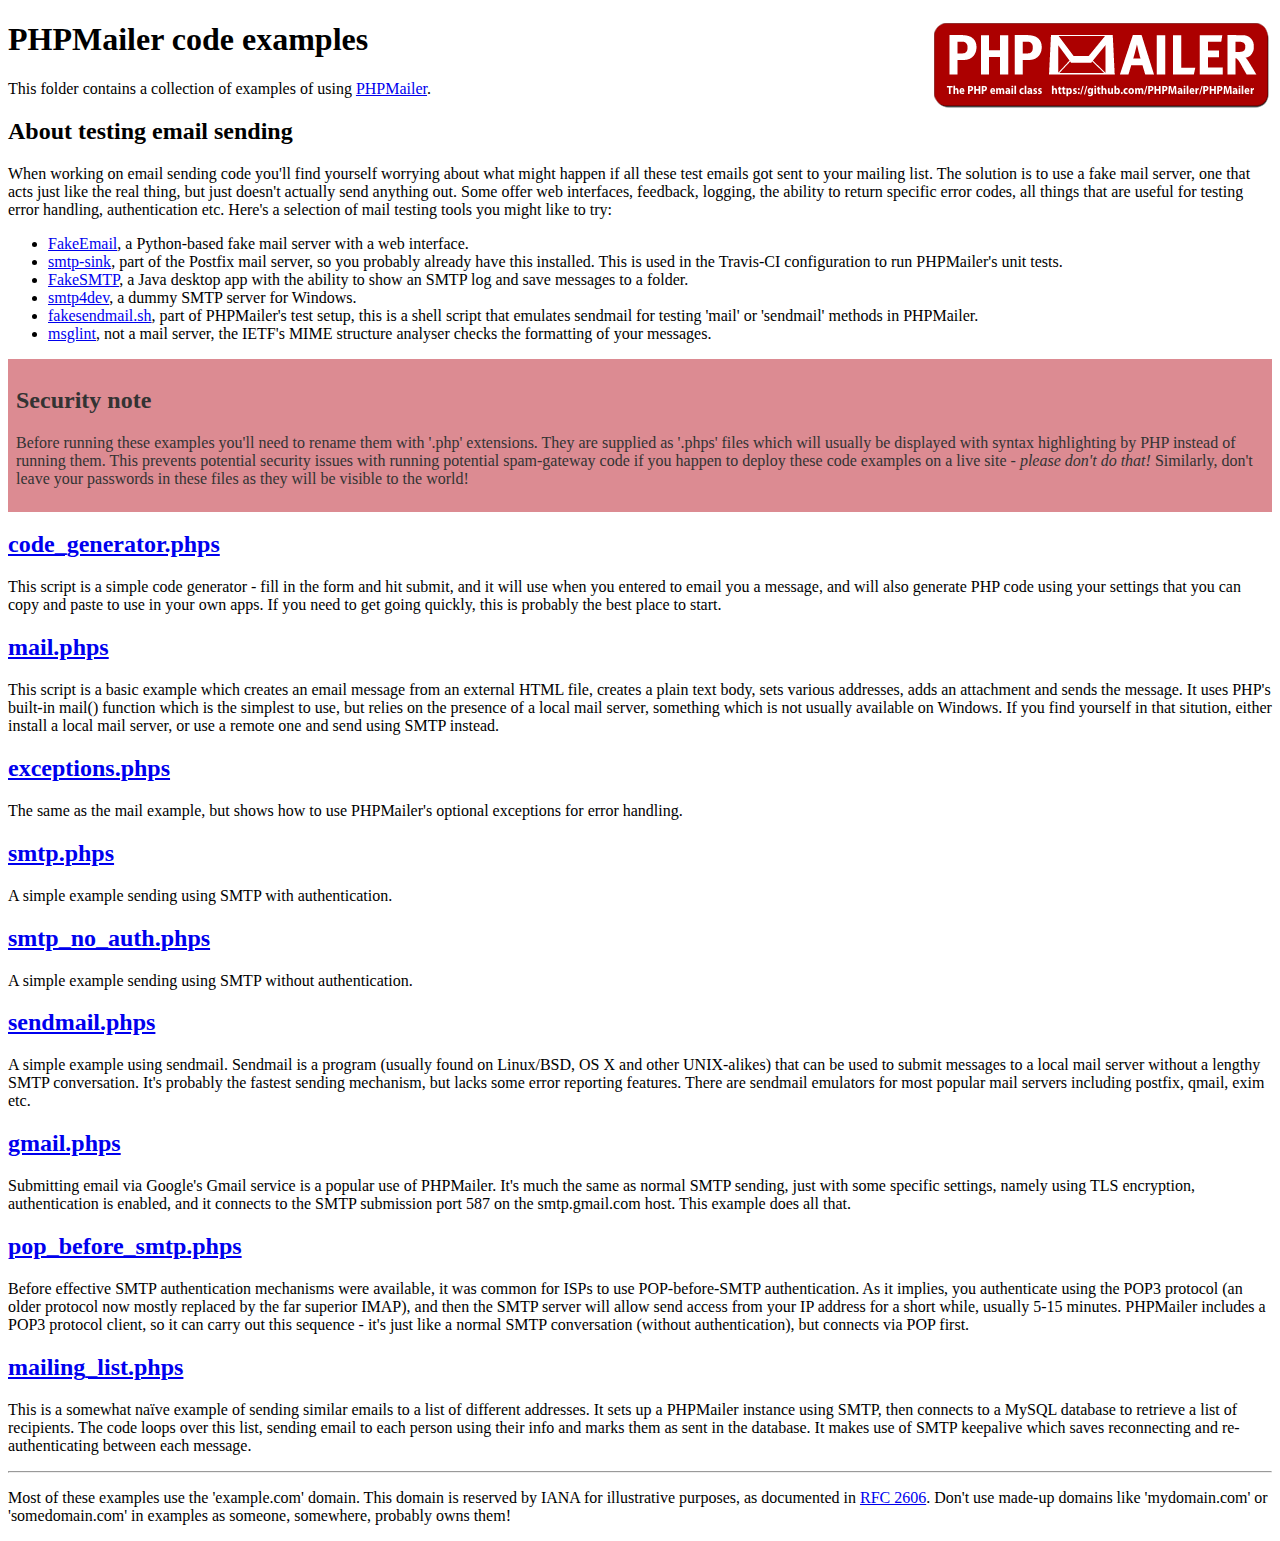
<file: includes/phpmailer/examples/index.html>
<!DOCTYPE html>
<html>
<head>
	<meta http-equiv="Content-Type" content="text/html; charset=utf-8" />
	<title>PHPMailer Examples</title>
</head>
<body>
<h1>PHPMailer code examples<a href="https://github.com/PHPMailer/PHPMailer"><img src="images/phpmailer.png" style="float:right; border:0;" alt="PHPMailer logo"></a></h1>
<p>This folder contains a collection of examples of using <a href="https://github.com/PHPMailer/PHPMailer">PHPMailer</a>.</p>
<h2>About testing email sending</h2>
<p>When working on email sending code you'll find yourself worrying about what might happen if all these test emails got sent to your mailing list. The solution is to use a fake mail server, one that acts just like the real thing, but just doesn't actually send anything out. Some offer web interfaces, feedback, logging, the ability to return specific error codes, all things that are useful for testing error handling, authentication etc. Here's a selection of mail testing tools you might like to try:</p>
<ul>
  <li><a href="https://github.com/isotoma/FakeEmail">FakeEmail</a>, a Python-based fake mail server with a web interface.</li>
  <li><a href="http://www.postfix.org/smtp-sink.1.html">smtp-sink</a>, part of the Postfix mail server, so you probably already have this installed. This is used in the Travis-CI configuration to run PHPMailer's unit tests.</li>
  <li><a href="https://github.com/Nilhcem/FakeSMTP">FakeSMTP</a>, a Java desktop app with the ability to show an SMTP log and save messages to a folder.</li>
  <li><a href="http://smtp4dev.codeplex.com">smtp4dev</a>, a dummy SMTP server for Windows.</li>
  <li><a href="https://github.com/PHPMailer/PHPMailer/blob/master/test/fakesendmail.sh">fakesendmail.sh</a>, part of PHPMailer's test setup, this is a shell script that emulates sendmail for testing 'mail' or 'sendmail' methods in PHPMailer.</li>
  <li><a href="http://tools.ietf.org/tools/msglint/">msglint</a>, not a mail server, the IETF's MIME structure analyser checks the formatting of your messages.</li>
</ul>
<div style="padding: 8px; color: #333333; background-color: #dc8b92">
<h2>Security note</h2>
<p>Before running these examples you'll need to rename them with '.php' extensions. They are supplied as '.phps' files which will usually be displayed with syntax highlighting by PHP instead of running them. This prevents potential security issues with running potential spam-gateway code if you happen to deploy these code examples on a live site - <em>please don't do that!</em> Similarly, don't leave your passwords in these files as they will be visible to the world!</p>
</div>
<h2><a href="code_generator.phps">code_generator.phps</a></h2>
<p>This script is a simple code generator - fill in the form and hit submit, and it will use when you entered to email you a message, and will also generate PHP code using your settings that you can copy and paste to use in your own apps. If you need to get going quickly, this is probably the best place to start.</p>
<h2><a href="mail.phps">mail.phps</a></h2>
<p>This script is a basic example which creates an email message from an external HTML file, creates a plain text body, sets various addresses, adds an attachment and sends the message. It uses PHP's built-in mail() function which is the simplest to use, but relies on the presence of a local mail server, something which is not usually available on Windows. If you find yourself in that sitution, either install a local mail server, or use a remote one and send using SMTP instead.</p>
<h2><a href="exceptions.phps">exceptions.phps</a></h2>
<p>The same as the mail example, but shows how to use PHPMailer's optional exceptions for error handling.</p>
<h2><a href="smtp.phps">smtp.phps</a></h2>
<p>A simple example sending using SMTP with authentication.</p>
<h2><a href="smtp_no_auth.phps">smtp_no_auth.phps</a></h2>
<p>A simple example sending using SMTP without authentication.</p>
<h2><a href="sendmail.phps">sendmail.phps</a></h2>
<p>A simple example using sendmail. Sendmail is a program (usually found on Linux/BSD, OS X and other UNIX-alikes) that can be used to submit messages to a local mail server without a lengthy SMTP conversation. It's probably the fastest sending mechanism, but lacks some error reporting features. There are sendmail emulators for most popular mail servers including postfix, qmail, exim etc.</p>
<h2><a href="gmail.phps">gmail.phps</a></h2>
<p>Submitting email via Google's Gmail service is a popular use of PHPMailer. It's much the same as normal SMTP sending, just with some specific settings, namely using TLS encryption, authentication is enabled, and it connects to the SMTP submission port 587 on the smtp.gmail.com host. This example does all that.</p>
<h2><a href="pop_before_smtp.phps">pop_before_smtp.phps</a></h2>
<p>Before effective SMTP authentication mechanisms were available, it was common for ISPs to use POP-before-SMTP authentication. As it implies, you authenticate using the POP3 protocol (an older protocol now mostly replaced by the far superior IMAP), and then the SMTP server will allow send access from your IP address for a short while, usually 5-15 minutes. PHPMailer includes a POP3 protocol client, so it can carry out this sequence - it's just like a normal SMTP conversation (without authentication), but connects via POP first.</p>
<h2><a href="mailing_list.phps">mailing_list.phps</a></h2>
<p>This is a somewhat naïve example of sending similar emails to a list of different addresses. It sets up a PHPMailer instance using SMTP, then connects to a MySQL database to retrieve a list of recipients. The code loops over this list, sending email to each person using their info and marks them as sent in the database. It makes use of SMTP keepalive which saves reconnecting and re-authenticating between each message.</p>
<hr>
<p>Most of these examples use the 'example.com' domain. This domain is reserved by IANA for illustrative purposes, as documented in <a href="http://tools.ietf.org/html/rfc2606">RFC 2606</a>. Don't use made-up domains like 'mydomain.com' or 'somedomain.com' in examples as someone, somewhere, probably owns them!</p>
</body>
</html>
</file>
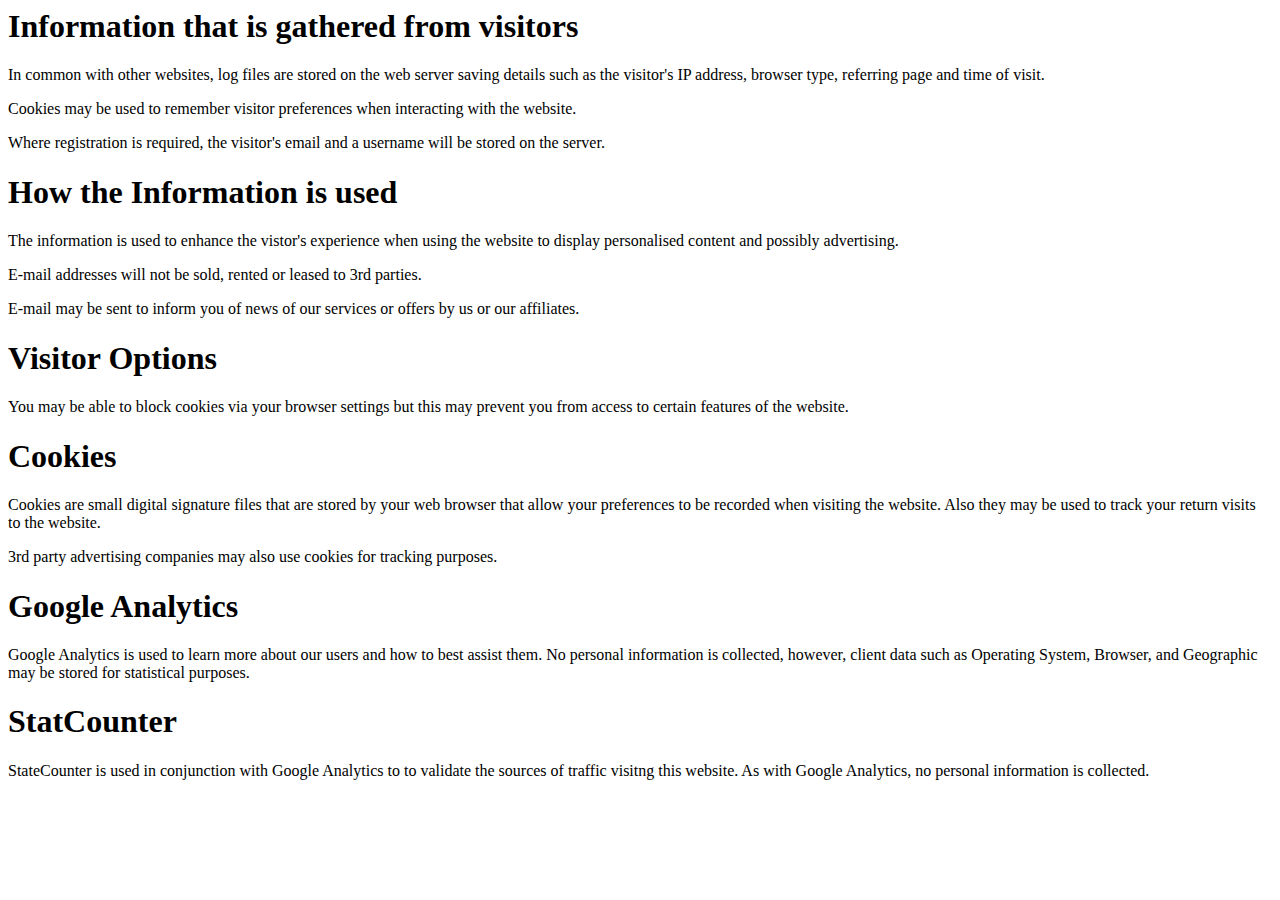
<file: privacy.html>
<html>
    <head>
        <title>InstaSynch Privacy Policy</title>
    </head>
    <body>
        <h1>Information that is gathered from visitors</h1>
        <p>
            In common with other websites, log files are stored on the web server saving details such as the visitor's IP address, browser type, referring page and time of visit.
        </p>
        <p>
            Cookies may be used to remember visitor preferences when interacting with the website.
        </p>
        <p>
            Where registration is required, the visitor's email and a username will be stored on the server.
        </p>
        <h1>
            How the Information is used
        </h1>
        <p>
            The information is used to enhance the vistor's experience when using the website to display personalised content and possibly advertising.
        </p>
            E-mail addresses will not be sold, rented or leased to 3rd parties.
        <p>
            E-mail may be sent to inform you of news of our services or offers by us or our affiliates.
        </p>
        <h1>
            Visitor Options
        </h1>
        <p>
            You may be able to block cookies via your browser settings but this may prevent you from access to certain features of the website.
        </p>
        <h1>
            Cookies
        </h1>
        <p>
            Cookies are small digital signature files that are stored by your web browser that allow your preferences to be recorded when visiting the website. Also they may be used to track your return visits to the website.
        </p>
        <p>
            3rd party advertising companies may also use cookies for tracking purposes.
        </p>
        <h1> 
            Google Analytics
        </h1>
        <p>
            Google Analytics is used to learn more about our users and how to best assist them. No personal information is collected, 
            however, client data such as Operating System, Browser, and Geographic may be stored for statistical purposes.
        </p>
	<h1> StatCounter </h1>
	<p>
		StateCounter is used in conjunction with Google Analytics to to validate the sources of traffic visitng this website. As with Google Analytics, no personal information is collected.
	</p>
    </body>
</html>
</file>
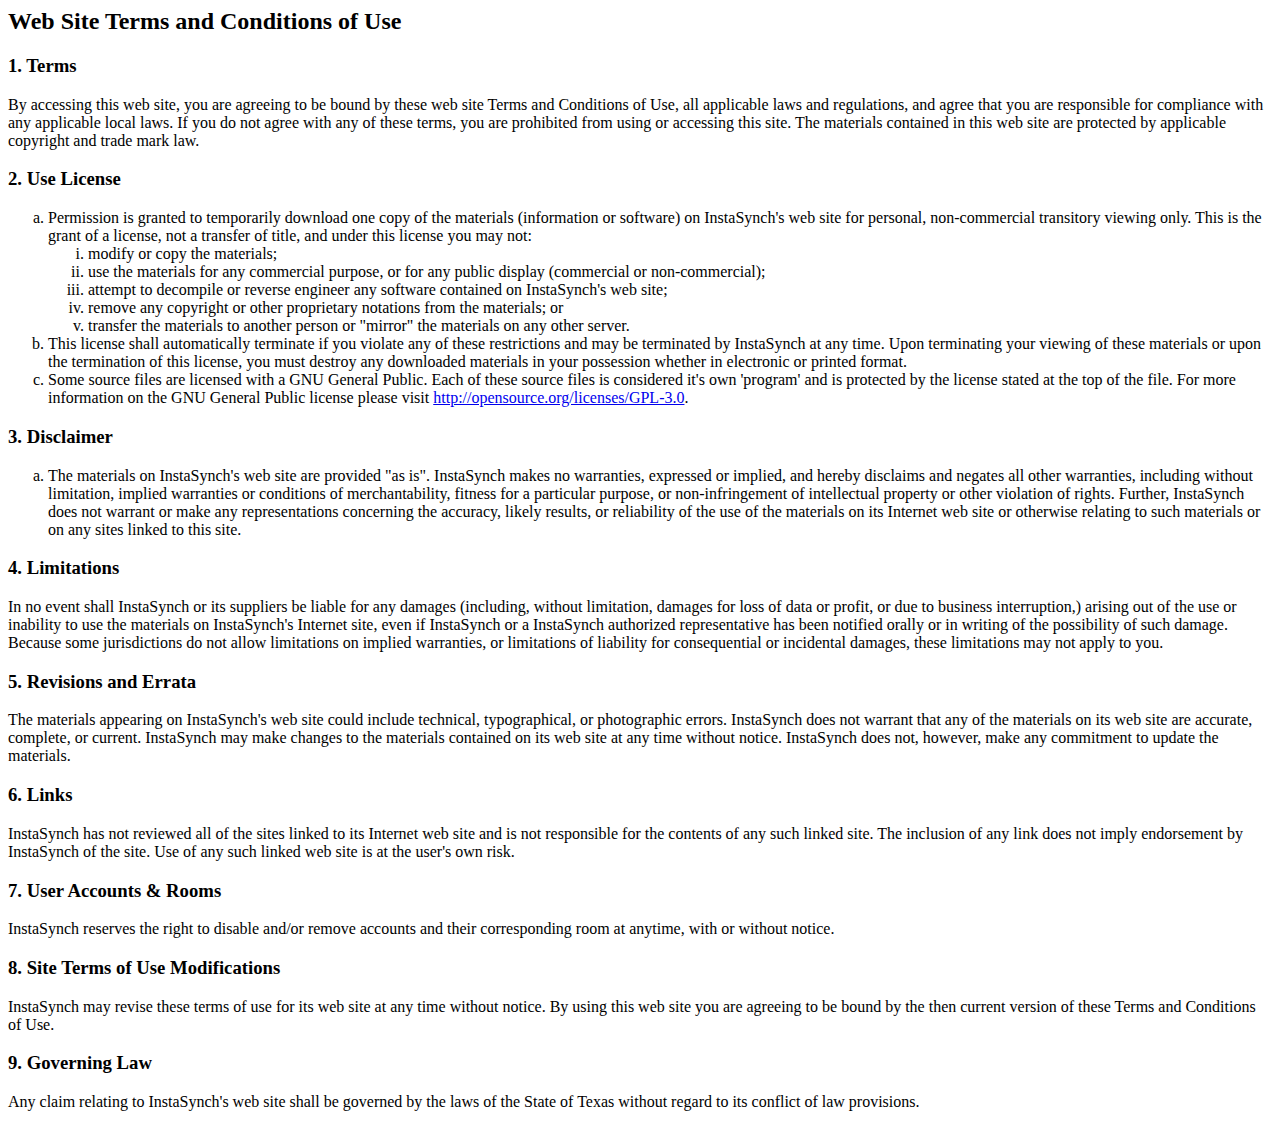
<file: tos.html>
<html>
    <head>
        <title>InstaSynch Terms Of Service</title>
    </head>
    <body>
        <h2>
                Web Site Terms and Conditions of Use
        </h2>

        <h3>
                1. Terms
        </h3>

        <p>
                By accessing this web site, you are agreeing to be bound by these 
                web site Terms and Conditions of Use, all applicable laws and regulations, 
                and agree that you are responsible for compliance with any applicable local 
                laws. If you do not agree with any of these terms, you are prohibited from 
                using or accessing this site. The materials contained in this web site are 
                protected by applicable copyright and trade mark law.
        </p>

        <h3>
                2. Use License
        </h3>

        <ol type="a">
                <li>
                        Permission is granted to temporarily download one copy of the materials 
                        (information or software) on InstaSynch's web site for personal, 
                        non-commercial transitory viewing only. This is the grant of a license, 
                        not a transfer of title, and under this license you may not:

                        <ol type="i">
                                <li>modify or copy the materials;</li>
                                <li>use the materials for any commercial purpose, or for any public display (commercial or non-commercial);</li>
                                <li>attempt to decompile or reverse engineer any software contained on InstaSynch's web site;</li>
                                <li>remove any copyright or other proprietary notations from the materials; or</li>
                                <li>transfer the materials to another person or "mirror" the materials on any other server.</li>
                        </ol>
                </li>
                <li>
                        This license shall automatically terminate if you violate any of these restrictions and may be terminated by InstaSynch at any time. Upon terminating your viewing of these materials or upon the termination of this license, you must destroy any downloaded materials in your possession whether in electronic or printed format.
                </li>
                <li>
                    Some source files are licensed with a GNU General Public. Each of these source files is considered it's own 'program' and is protected by the license stated at the top of the file. For more information on the GNU General Public license please visit <a href="http://opensource.org/licenses/GPL-3.0">http://opensource.org/licenses/GPL-3.0</a>.
                </li>
        </ol>

        <h3>
                3. Disclaimer
        </h3>

        <ol type="a">
                <li>
                        The materials on InstaSynch's web site are provided "as is". InstaSynch makes no warranties, expressed or implied, and hereby disclaims and negates all other warranties, including without limitation, implied warranties or conditions of merchantability, fitness for a particular purpose, or non-infringement of intellectual property or other violation of rights. Further, InstaSynch does not warrant or make any representations concerning the accuracy, likely results, or reliability of the use of the materials on its Internet web site or otherwise relating to such materials or on any sites linked to this site.
                </li>
        </ol>

        <h3>
                4. Limitations
        </h3>

        <p>
                In no event shall InstaSynch or its suppliers be liable for any damages (including, without limitation, damages for loss of data or profit, or due to business interruption,) arising out of the use or inability to use the materials on InstaSynch's Internet site, even if InstaSynch or a InstaSynch authorized representative has been notified orally or in writing of the possibility of such damage. Because some jurisdictions do not allow limitations on implied warranties, or limitations of liability for consequential or incidental damages, these limitations may not apply to you.
        </p>

        <h3>
                5. Revisions and Errata
        </h3>

        <p>
                The materials appearing on InstaSynch's web site could include technical, typographical, or photographic errors. InstaSynch does not warrant that any of the materials on its web site are accurate, complete, or current. InstaSynch may make changes to the materials contained on its web site at any time without notice. InstaSynch does not, however, make any commitment to update the materials.
        </p>

        <h3>
                6. Links
        </h3>

        <p>
                InstaSynch has not reviewed all of the sites linked to its Internet web site and is not responsible for the contents of any such linked site. The inclusion of any link does not imply endorsement by InstaSynch of the site. Use of any such linked web site is at the user's own risk.
        </p>
        <h3>
                7. User Accounts & Rooms
        </h3>
        <p>
                InstaSynch reserves the right to disable and/or remove accounts and their corresponding room at anytime, with or without notice.
        </p>
        <h3>
                8. Site Terms of Use Modifications
        </h3>

        <p>
                InstaSynch may revise these terms of use for its web site at any time without notice. By using this web site you are agreeing to be bound by the then current version of these Terms and Conditions of Use.
        </p>

        <h3>
                9. Governing Law
        </h3>

        <p>
                Any claim relating to InstaSynch's web site shall be governed by the laws of the State of Texas without regard to its conflict of law provisions.
        </p>	

			        
    </body>
</html>
</file>
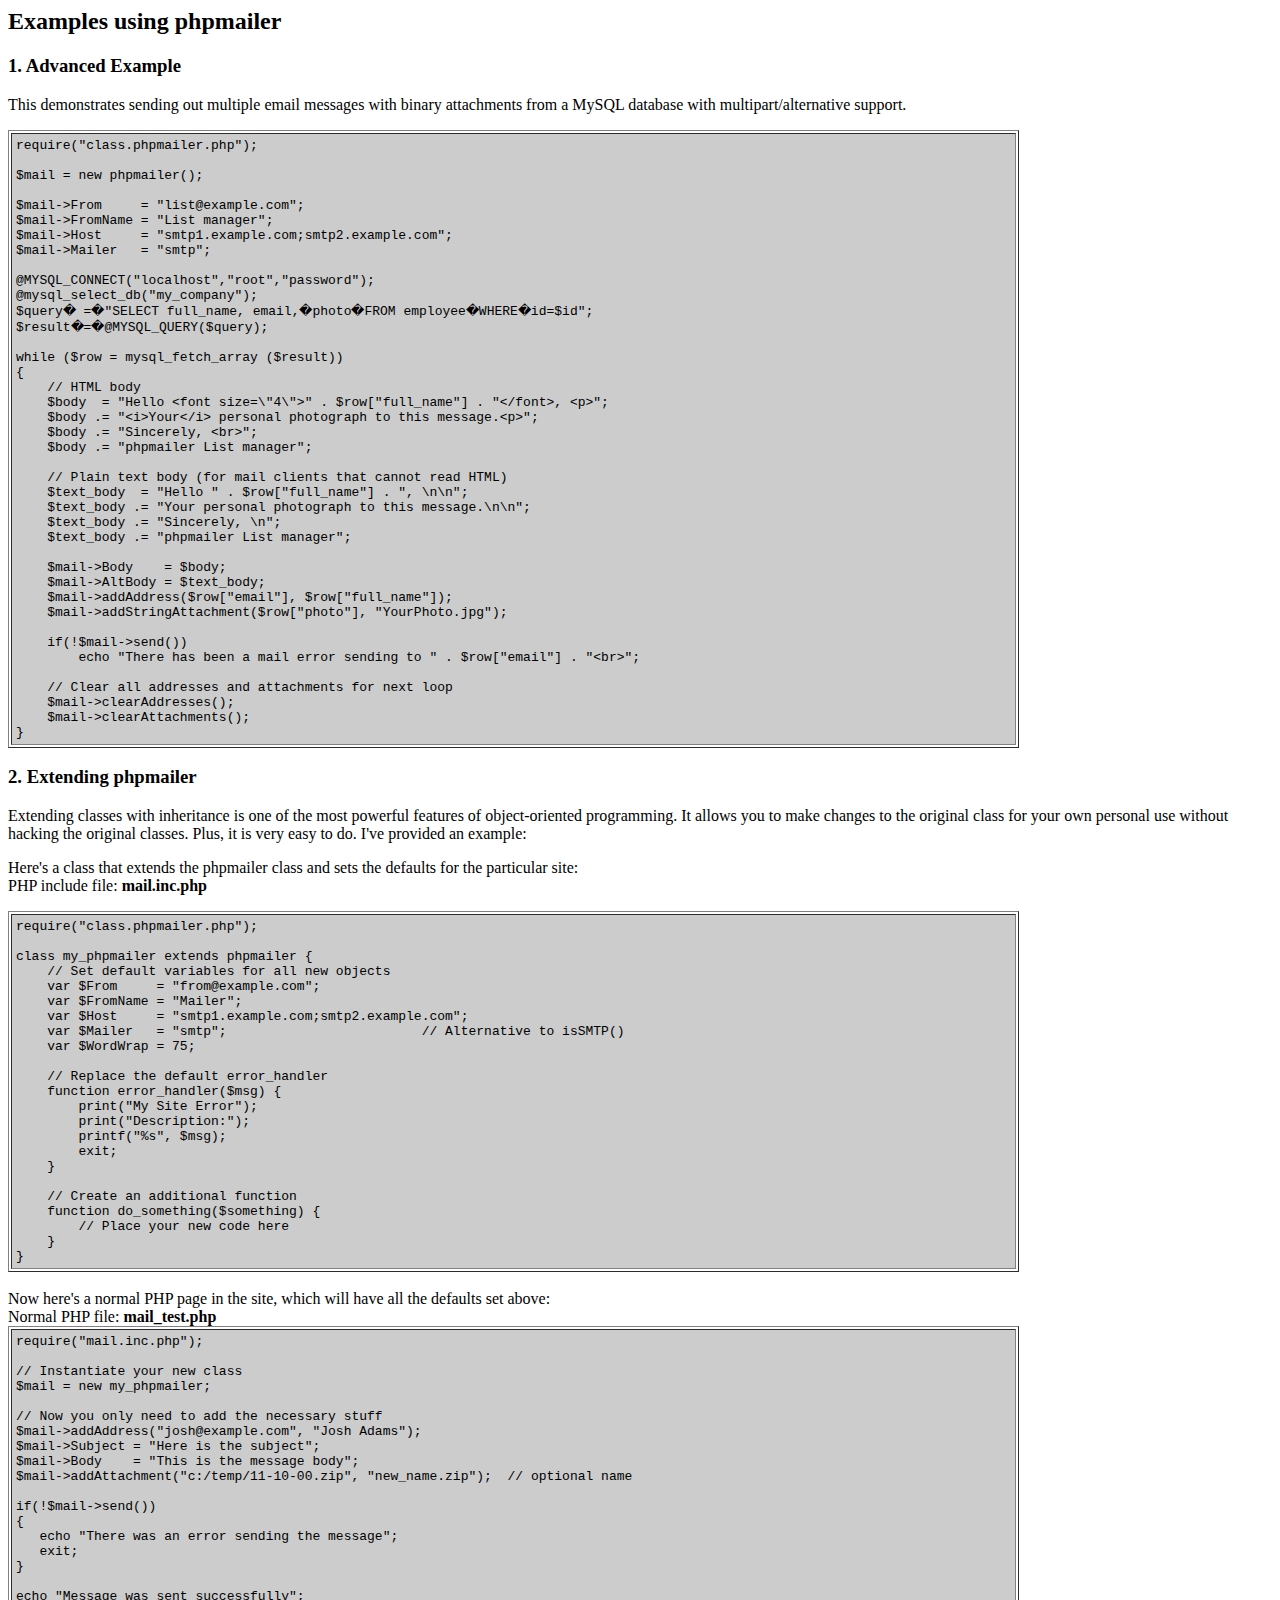
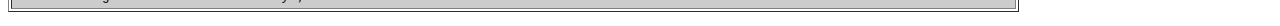
<file: includes/phpmailer/docs/extending.html>
<html>
<head>
<title>Examples using phpmailer</title>
</head>

<body bgcolor="#FFFFFF">

<h2>Examples using phpmailer</h2>

<h3>1. Advanced Example</h3>
<p>

This demonstrates sending out multiple email messages with binary attachments
from a MySQL database with multipart/alternative support.<p>
<table cellpadding="4" border="1" width="80%">
<tr>
<td bgcolor="#CCCCCC">
<pre>
require("class.phpmailer.php");

$mail = new phpmailer();

$mail->From     = "list@example.com";
$mail->FromName = "List manager";
$mail->Host     = "smtp1.example.com;smtp2.example.com";
$mail->Mailer   = "smtp";

@MYSQL_CONNECT("localhost","root","password");
@mysql_select_db("my_company");
$query� =�"SELECT full_name, email,�photo�FROM employee�WHERE�id=$id";
$result�=�@MYSQL_QUERY($query);

while ($row = mysql_fetch_array ($result))
{
    // HTML body
    $body  = "Hello &lt;font size=\"4\"&gt;" . $row["full_name"] . "&lt;/font&gt;, &lt;p&gt;";
    $body .= "&lt;i&gt;Your&lt;/i&gt; personal photograph to this message.&lt;p&gt;";
    $body .= "Sincerely, &lt;br&gt;";
    $body .= "phpmailer List manager";

    // Plain text body (for mail clients that cannot read HTML)
    $text_body  = "Hello " . $row["full_name"] . ", \n\n";
    $text_body .= "Your personal photograph to this message.\n\n";
    $text_body .= "Sincerely, \n";
    $text_body .= "phpmailer List manager";

    $mail->Body    = $body;
    $mail->AltBody = $text_body;
    $mail->addAddress($row["email"], $row["full_name"]);
    $mail->addStringAttachment($row["photo"], "YourPhoto.jpg");

    if(!$mail->send())
        echo "There has been a mail error sending to " . $row["email"] . "&lt;br&gt;";

    // Clear all addresses and attachments for next loop
    $mail->clearAddresses();
    $mail->clearAttachments();
}
</pre>
</td>
</tr>
</table>
<p>

<h3>2. Extending phpmailer</h3>
<p>

Extending classes with inheritance is one of the most
powerful features of object-oriented
programming.  It allows you to make changes to the
original class for your
own personal use without hacking the original
classes.  Plus, it is very
easy to do. I've provided an example:

<p>
Here's a class that extends the phpmailer class and sets the defaults
for the particular site:<br>
PHP include file: <b>mail.inc.php</b>
<p>

<table cellpadding="4" border="1" width="80%">
<tr>
<td bgcolor="#CCCCCC">
<pre>
require("class.phpmailer.php");

class my_phpmailer extends phpmailer {
    // Set default variables for all new objects
    var $From     = "from@example.com";
    var $FromName = "Mailer";
    var $Host     = "smtp1.example.com;smtp2.example.com";
    var $Mailer   = "smtp";                         // Alternative to isSMTP()
    var $WordWrap = 75;

    // Replace the default error_handler
    function error_handler($msg) {
        print("My Site Error");
        print("Description:");
        printf("%s", $msg);
        exit;
    }

    // Create an additional function
    function do_something($something) {
        // Place your new code here
    }
}
</pre>
</td>
</tr>
</table>
<br>

Now here's a normal PHP page in the site, which will have all the defaults set above:<br>
Normal PHP file: <b>mail_test.php</b>

<table cellpadding="4" border="1" width="80%">
<tr>
<td bgcolor="#CCCCCC">
<pre>
require("mail.inc.php");

// Instantiate your new class
$mail = new my_phpmailer;

// Now you only need to add the necessary stuff
$mail->addAddress("josh@example.com", "Josh Adams");
$mail->Subject = "Here is the subject";
$mail->Body    = "This is the message body";
$mail->addAttachment("c:/temp/11-10-00.zip", "new_name.zip");  // optional name

if(!$mail->send())
{
   echo "There was an error sending the message";
   exit;
}

echo "Message was sent successfully";
</pre>
</td>
</tr>
</table>
</body>
</html>
</file>
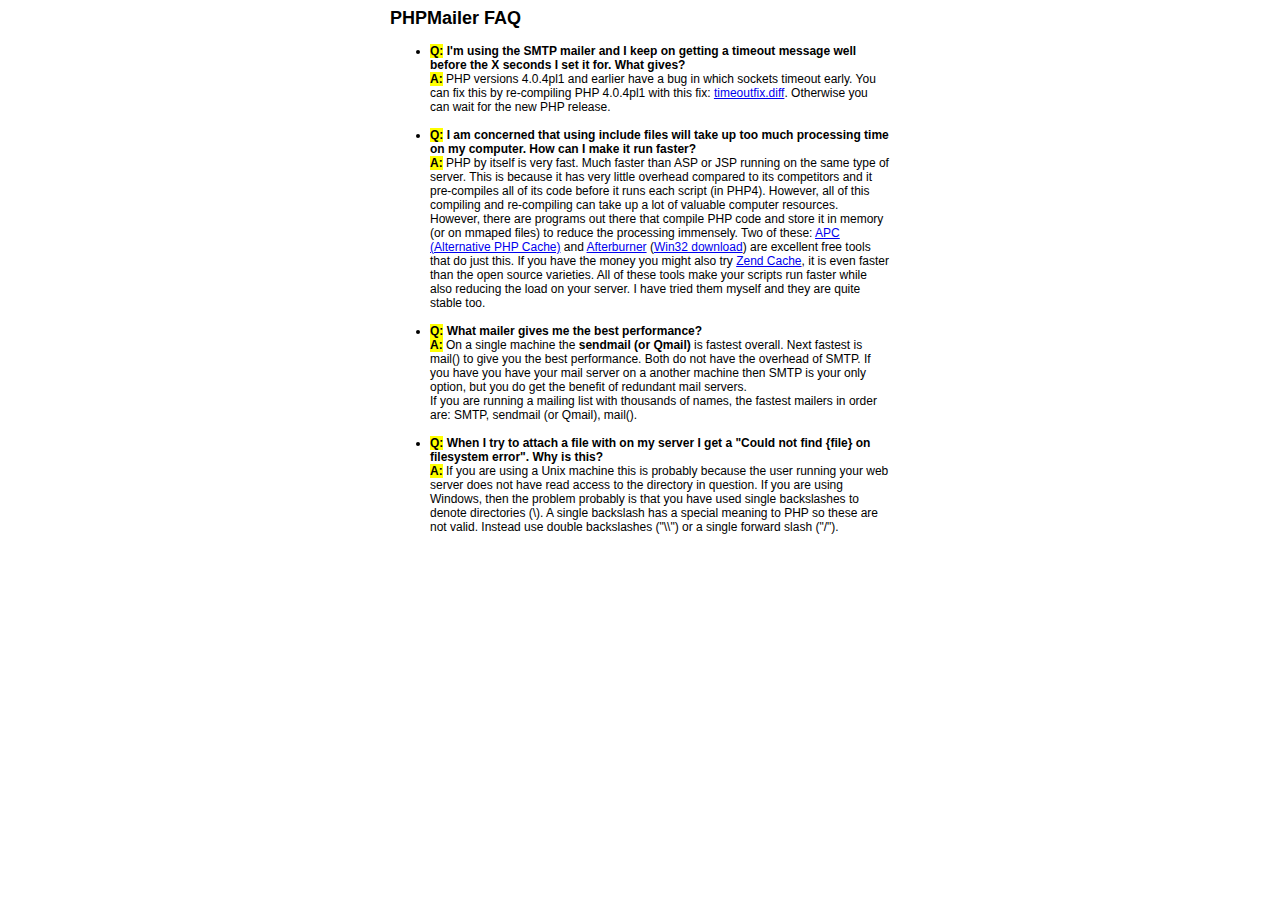
<file: includes/phpmailer/docs/faq.html>
﻿<html>
<head>
<title>PHPMailer FAQ</title>
<style>
body, p {
  font-family: Arial, Helvetica, sans-serif;
  font-size: 12px;
}
div.width {
  width: 500px;
  text-align: left;
}
</style>
</head>
<body bgcolor="#FFFFFF">
<center>
<div class="width">
<h2>PHPMailer FAQ</h2>
<ul>

  <li><b style="background-color: #FFFF00">Q:</b> <b>I&#039;m using the SMTP mailer and I keep on getting a timeout message
  well before the X seconds I set it for.  What gives?</b><br />
  <b style="background-color: #FFFF00">A:</b> PHP versions 4.0.4pl1 and earlier have a bug in which sockets timeout
  early.  You can fix this by re-compiling PHP 4.0.4pl1 with this fix:
  <a href="timeoutfix.diff">timeoutfix.diff</a>. Otherwise you can wait for the new PHP release.<br /><br /></li>

  <li><b style="background-color: #FFFF00">Q:</b> <b>I am concerned that using include files will take up too much
  processing time on my computer.  How can I make it run faster?</b><br />
  <b style="background-color: #FFFF00">A:</b>  PHP by itself is very fast.  Much faster than ASP or JSP running on
  the same type of server.  This is because it has very little overhead compared
  to its competitors and it pre-compiles all of
  its code before it runs each script (in PHP4).  However, all of
  this compiling and re-compiling can take up a lot of valuable
  computer resources.  However, there are programs out there that compile
  PHP code and store it in memory (or on mmaped files) to reduce the
  processing immensely.  Two of these: <a href="http://apc.communityconnect.com">APC
  (Alternative PHP Cache)</a> and <a href="http://bwcache.bware.it/index.htm">Afterburner</a>
  (<a href="http://www.mm4.de/php4win/mod_php4_win32/">Win32 download</a>)
  are excellent free tools that do just this.  If you have the money
  you might also try <a href="http://www.zend.com">Zend Cache</a>, it is
  even faster than the open source varieties.  All of these tools make your
  scripts run faster while also reducing the load on your server. I have tried
  them myself and they are quite stable too.<br /><br /></li>

  <li><b style="background-color: #FFFF00">Q:</b> <b>What mailer gives me the best performance?</b><br />
  <b style="background-color: #FFFF00">A:</b> On a single machine the <b>sendmail (or Qmail)</b> is fastest overall.
  Next fastest is mail() to give you the best performance. Both do not have the overhead of SMTP.
  If you have you have your mail server on a another machine then
  SMTP is your only option, but you do get the benefit of redundant mail servers.<br />
  If you are running a mailing list with thousands of names, the fastest mailers in order are: SMTP, sendmail (or Qmail), mail().<br /><br /></li>

  <li><b style="background-color: #FFFF00">Q:</b> <b>When I try to attach a file with on my server I get a
  "Could not find {file} on filesystem error".  Why is this?</b><br />
  <b style="background-color: #FFFF00">A:</b> If you are using a Unix machine this is probably because the user
  running your web server does not have read access to the directory in question.  If you are using Windows,
  then the problem probably is that you have used single backslashes to denote directories (\).
  A single backslash has a special meaning to PHP so these are not
  valid.  Instead use double backslashes ("\\") or a single forward
  slash ("/").<br /><br /></li>

</ul>

</div>
</center>

</body>
</html>
</file>
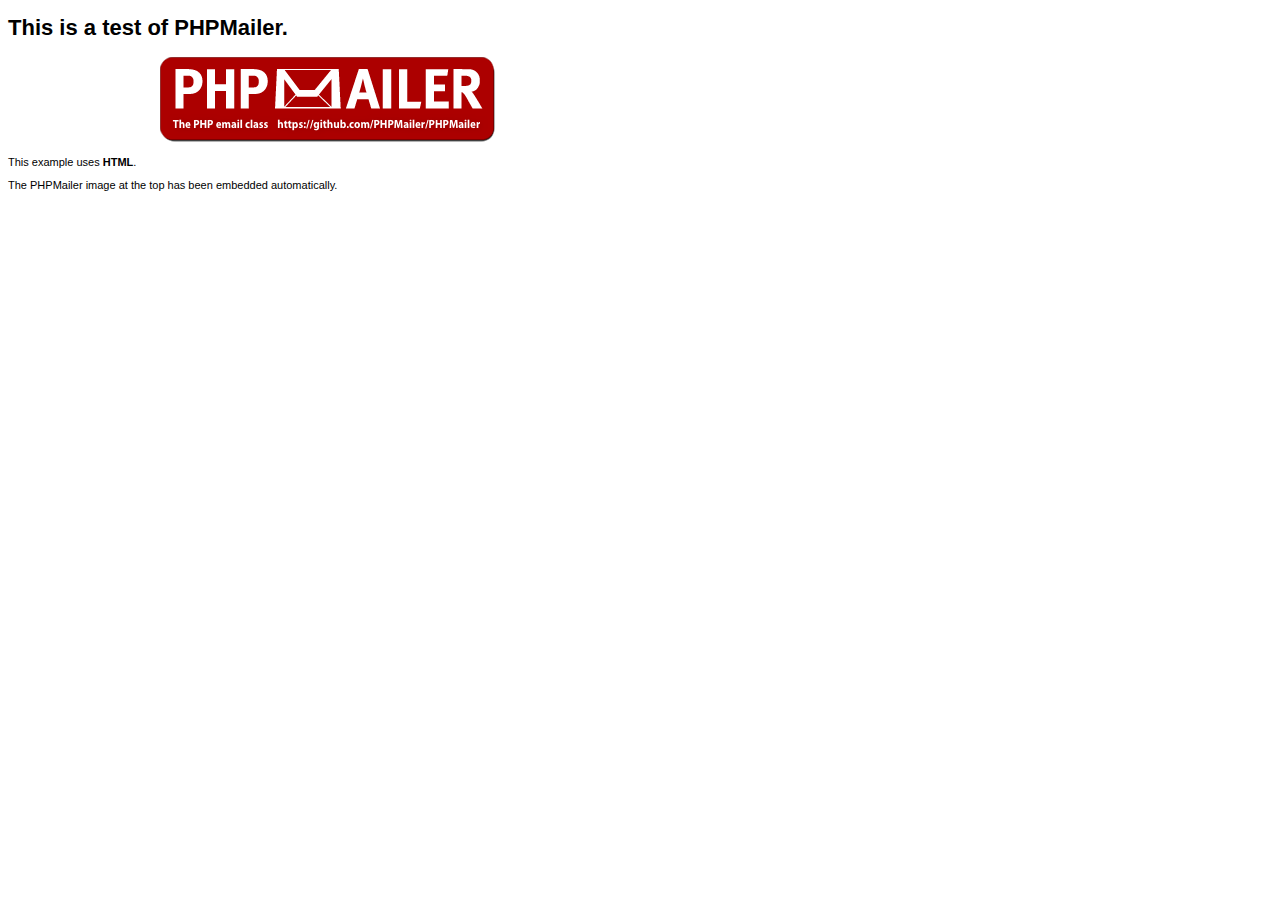
<file: includes/phpmailer/examples/contents.html>
<!DOCTYPE HTML PUBLIC "-//W3C//DTD HTML 4.01 Transitional//EN" "http://www.w3.org/TR/html4/loose.dtd">
<html>
<head>
  <meta http-equiv="Content-Type" content="text/html; charset=utf-8">
  <title>PHPMailer Test</title>
</head>
<body>
  <div style="width: 640px; font-family: Arial, Helvetica, sans-serif; font-size: 11px;">
    <h1>This is a test of PHPMailer.</h1>
    <div align="center">
      <a href="https://github.com/PHPMailer/PHPMailer/"><img src="images/phpmailer.png" height="90" width="340" alt="PHPMailer rocks"></a>
    </div>
    <p>This example uses <strong>HTML</strong>.</p>
    <p>The PHPMailer image at the top has been embedded automatically.</p>
  </div>
</body>
</html>
</file>
